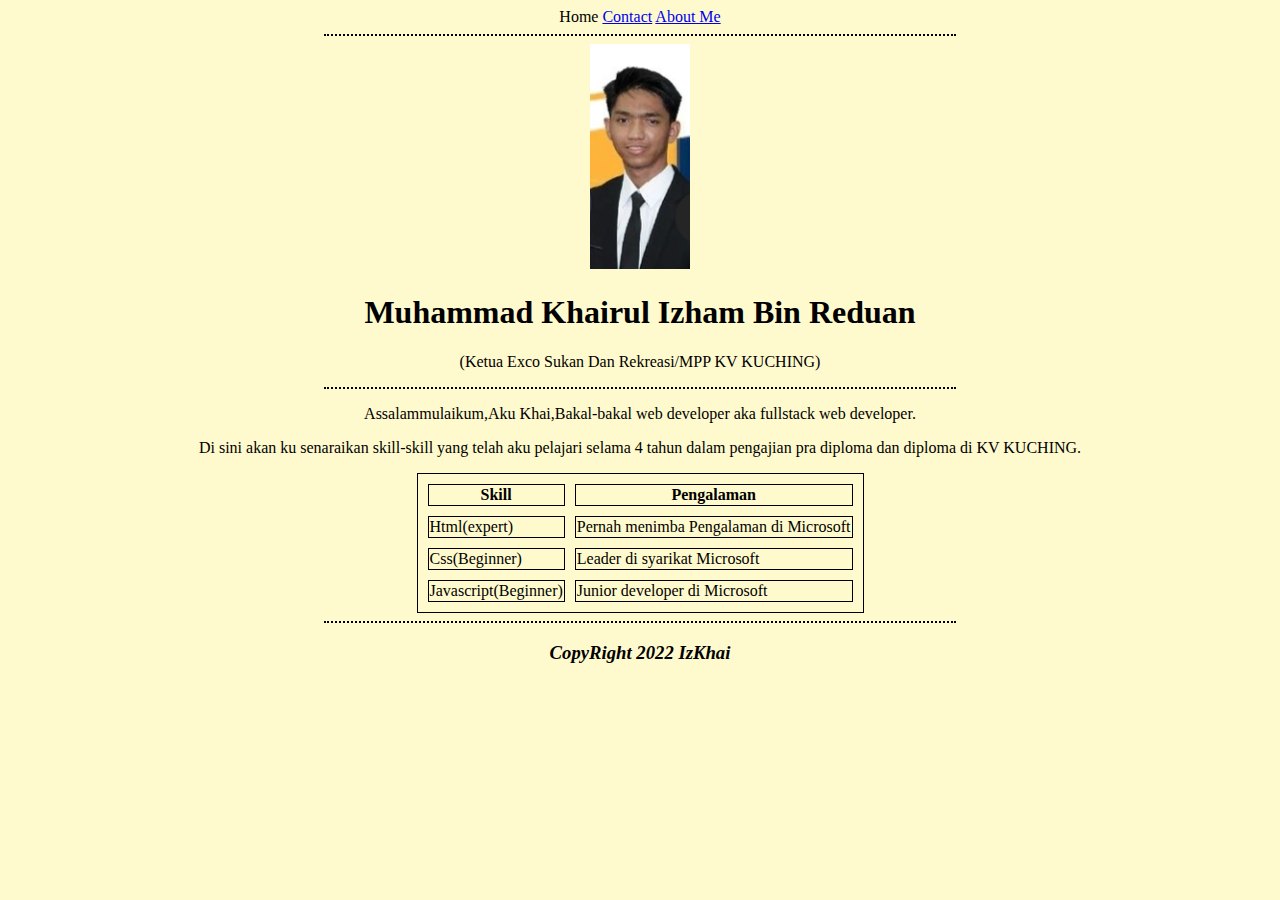
<file: index.html>
<!DOCTYPE html>
<html lang="en" dir="ltr">
  <head>
    <meta charset="utf-8">
    <title>Iz cv</title>

    <link rel="stylesheet" href="css/styles.css">
  </head>

  <body>
  <center>

  <form  cellspacing= 10px class="" action="index.html" method="post">
    <label>Home</label>
    <label>  <a href="Contact.html">Contact</a></label>
    <label>  <td><a href="aboutme.html">About Me</a></td></label>

  </form></center>


    <hr>
<center><img src="images/k.png" alt="pf"></center>

<h1>Muhammad Khairul Izham Bin Reduan</h1>

<p>(Ketua Exco Sukan Dan Rekreasi/MPP KV KUCHING)</p>

<hr>

<p>Assalammulaikum,Aku Khai,Bakal-bakal web developer aka fullstack web developer.</p>
<p>Di sini akan ku senaraikan skill-skill yang telah aku pelajari selama 4 tahun dalam pengajian pra diploma dan diploma di KV KUCHING.</p>


<center>
  <table cellspacing=10px>
  <tr>
    <th>Skill</th>
    <th>Pengalaman</th>
  </tr>
  <tr>
    <td>Html(expert)</td>
    <td>Pernah menimba Pengalaman di Microsoft</td>
  </tr>
  <tr>
    <td>Css(Beginner)</td>
    <td>Leader di syarikat Microsoft</td>
  </tr>
  <tr>
    <td>Javascript(Beginner)</td>
    <td>Junior developer di Microsoft</td>
  </tr>
</table></center>

<hr>

<h3><em>CopyRight 2022 IzKhai</em></h3>









  </body>
</html>
</file>
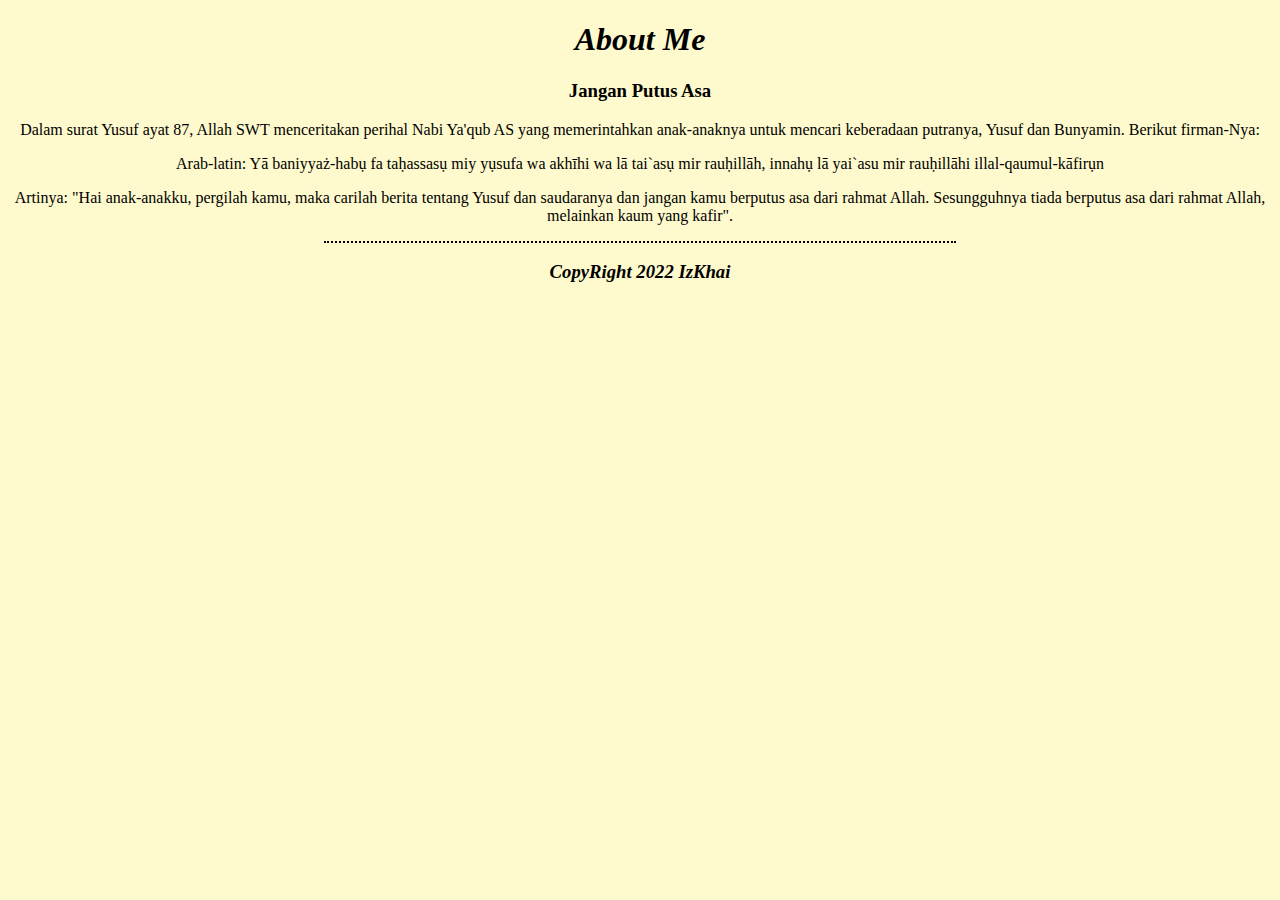
<file: aboutme.html>
<!DOCTYPE html>
<html lang="en" dir="ltr">
  <head>
    <meta charset="utf-8">
    <title>About Me</title>
      <link rel="stylesheet" href="css/styles.css">
  </head>
  <body>
    <h1><em>About Me</em></h1>
    <h3><strong>Jangan Putus Asa</strong></h3>
    <p>Dalam surat Yusuf ayat 87, Allah SWT menceritakan perihal Nabi Ya'qub AS yang memerintahkan anak-anaknya untuk mencari keberadaan putranya, Yusuf dan Bunyamin. Berikut firman-Nya:
</p>
<p>Arab-latin: Yā baniyyaż-habụ fa taḥassasụ miy yụsufa wa akhīhi wa lā tai`asụ mir rauḥillāh, innahụ lā yai`asu mir rauḥillāhi illal-qaumul-kāfirụn
</p>
<p>Artinya: "Hai anak-anakku, pergilah kamu, maka carilah berita tentang Yusuf dan saudaranya dan jangan kamu berputus asa dari rahmat Allah. Sesungguhnya tiada berputus asa dari rahmat Allah, melainkan kaum yang kafir".</p>

<hr>

<h3><em>CopyRight 2022 IzKhai</em></h3>

  </body>
</html>
</file>
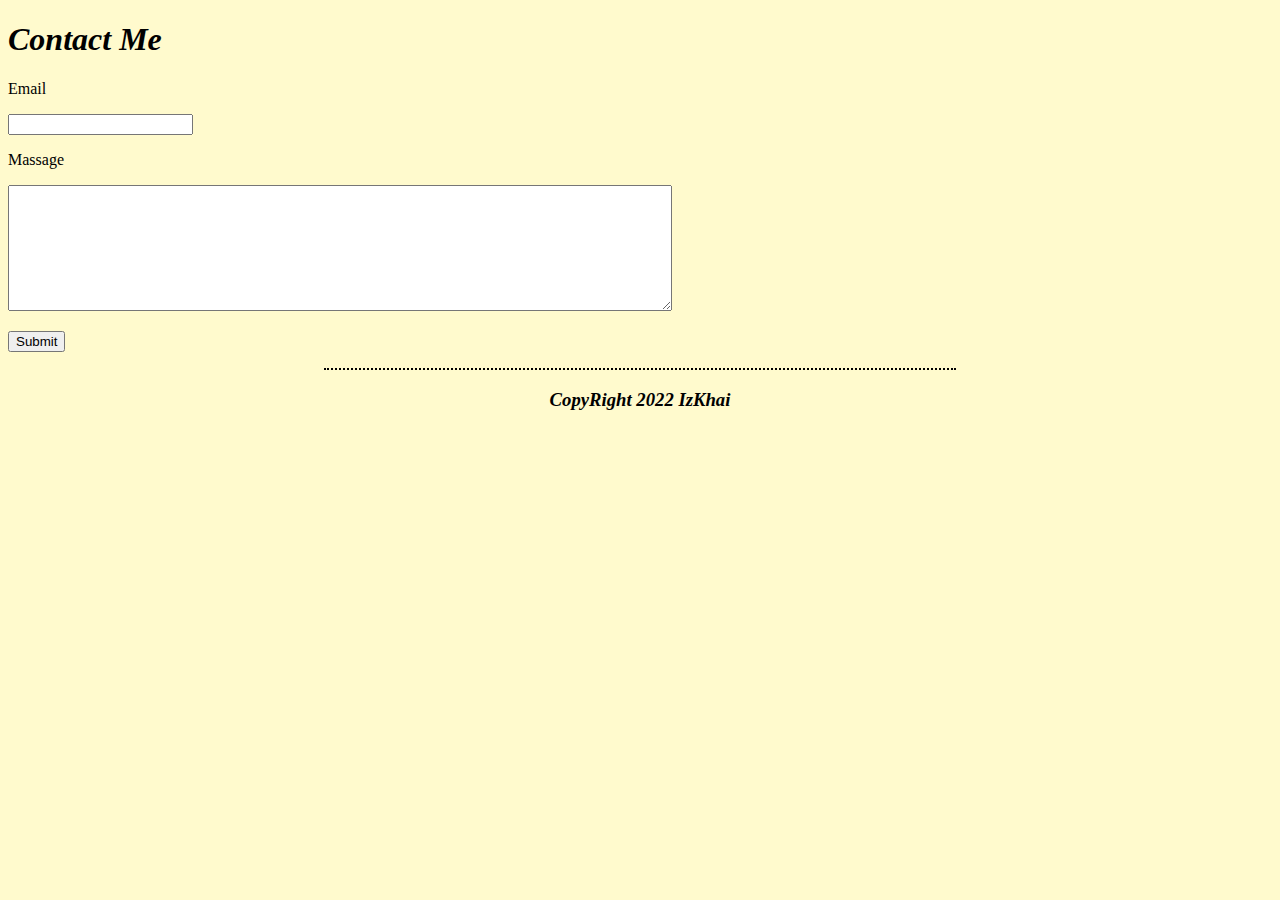
<file: contact.html>
<!DOCTYPE html>
<html lang="en" dir="ltr">
  <head>
    <meta charset="utf-8">
    <title>Contact Me</title>
    <style media="screen">
      body{
        background-color: #FFFACD;

      }

      hr{
        border-style: none;
          border-top-style: dotted;
          border-width: 2px;
          border-color: black;
          width: 50%
      }
      

      h3{
        text-align: center;
      }
    </style>
  </head>
  <body>
  <h1><em>Contact Me</em>
</h1>
  <form class="" action="mailto:khaizham03@gmail.com" method="post">
      <label>Email</label>
      <p><input type="email" name="" value=""></p>
      <p><label>Massage</label></p>
      <p><textarea name="name" rows="8" cols="80"></textarea></p>
      <p><input type="submit" name=""</p>
    </form>

    <hr>

    <h3><em>CopyRight 2022 IzKhai</em></h3>


  </body>
</html>
</file>
<file: css/styles.css>
body{
  background-color: #FFFACD;

}

hr{
  border-style: none;
    border-top-style: dotted;
    border-width: 2px;
    border-color: black;
    width: 50%
}
p{
  text-align: center;
}

h3{
  text-align: center;
}
h1{
  text-align:center;
}

td{
  text-align: left;

}

 table,th,td{
  border: 0.1px solid;

}
</file>
